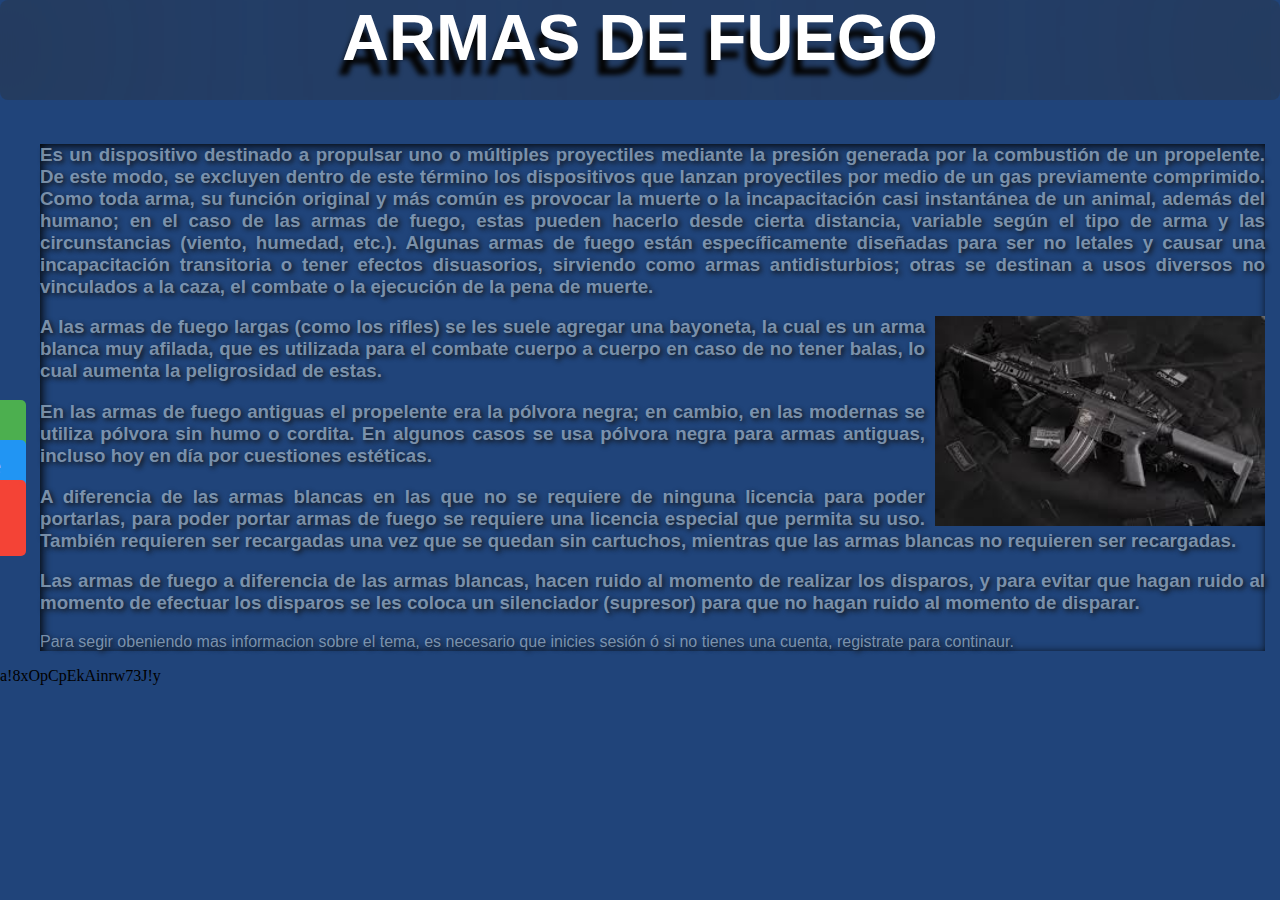
<file: index.html>
<!DOCTYPE html>
<html lang="en">

<head>
    <title>Inicio</title>
    <meta charset="UTF-8">
    <meta name="viewport" content="width=device-width, initial-scale=1">
    <link href="css/estilos.css" rel="stylesheet">
    <link rel="shortcut icon" href="img/icon-page.png">
</head>

<body>
    <div id="navflo_00">
        <a href="index.html" id="h_0">Inicio</a>
        <a href="registro.html" id="h_1">Registrarse</a>
        <a href="" id="h_2">Iniciar sesión</a>

        <!--<a href="#" id="h_3">hola_03</a>-->

    </div>
    <div class="contenedor-texto">
        <h1 class="text_00">
            ARMAS DE FUEGO
        </h1>
    </div>
    <div id="text_01">
        <p>
            <h3>
                Es un dispositivo destinado a propulsar uno o múltiples proyectiles mediante la presión generada por la combustión de un propelente. De este modo, se excluyen dentro de este término los dispositivos que lanzan proyectiles por medio de un gas previamente
                comprimido. Como toda arma, su función original y más común es provocar la muerte o la incapacitación casi instantánea de un animal, además del humano; en el caso de las armas de fuego, estas pueden hacerlo desde cierta distancia, variable
                según el tipo de arma y las circunstancias (viento, humedad, etc.). Algunas armas de fuego están específicamente diseñadas para ser no letales y causar una incapacitación transitoria o tener efectos disuasorios, sirviendo como armas antidisturbios;
                otras se destinan a usos diversos no vinculados a la caza, el combate o la ejecución de la pena de muerte.
            </h3>
        </p>
        <img src="img/arm_01.jpg" id="arm_p1">
        <p>
            <h3>
                A las armas de fuego largas (como los rifles) se les suele agregar una bayoneta, la cual es un arma blanca muy afilada, que es utilizada para el combate cuerpo a cuerpo en caso de no tener balas, lo cual aumenta la peligrosidad de estas.
            </h3>
        </p>
        <p>
            <h3>
                En las armas de fuego antiguas el propelente era la pólvora negra; en cambio, en las modernas se utiliza pólvora sin humo o cordita. En algunos casos se usa pólvora negra para armas antiguas, incluso hoy en día por cuestiones estéticas.
            </h3>
        </p>
        <p>
            <h3>
                A diferencia de las armas blancas en las que no se requiere de ninguna licencia para poder portarlas, para poder portar armas de fuego se requiere una licencia especial que permita su uso. También requieren ser recargadas una vez que se quedan sin cartuchos,
                mientras que las armas blancas no requieren ser recargadas.
            </h3>
        </p>
        <p>
            <h3>
                Las armas de fuego a diferencia de las armas blancas, hacen ruido al momento de realizar los disparos, y para evitar que hagan ruido al momento de efectuar los disparos se les coloca un silenciador (supresor) para que no hagan ruido al momento de disparar.
            </h3>
        </p>
        <p>
            Para segir obeniendo mas informacion sobre el tema, es necesario que inicies sesión ó si no tienes una cuenta, registrate para continaur.
        </p>





    </div>








    a!8xOpCpEkAinrw73J!y

</body>

</html>
</file>
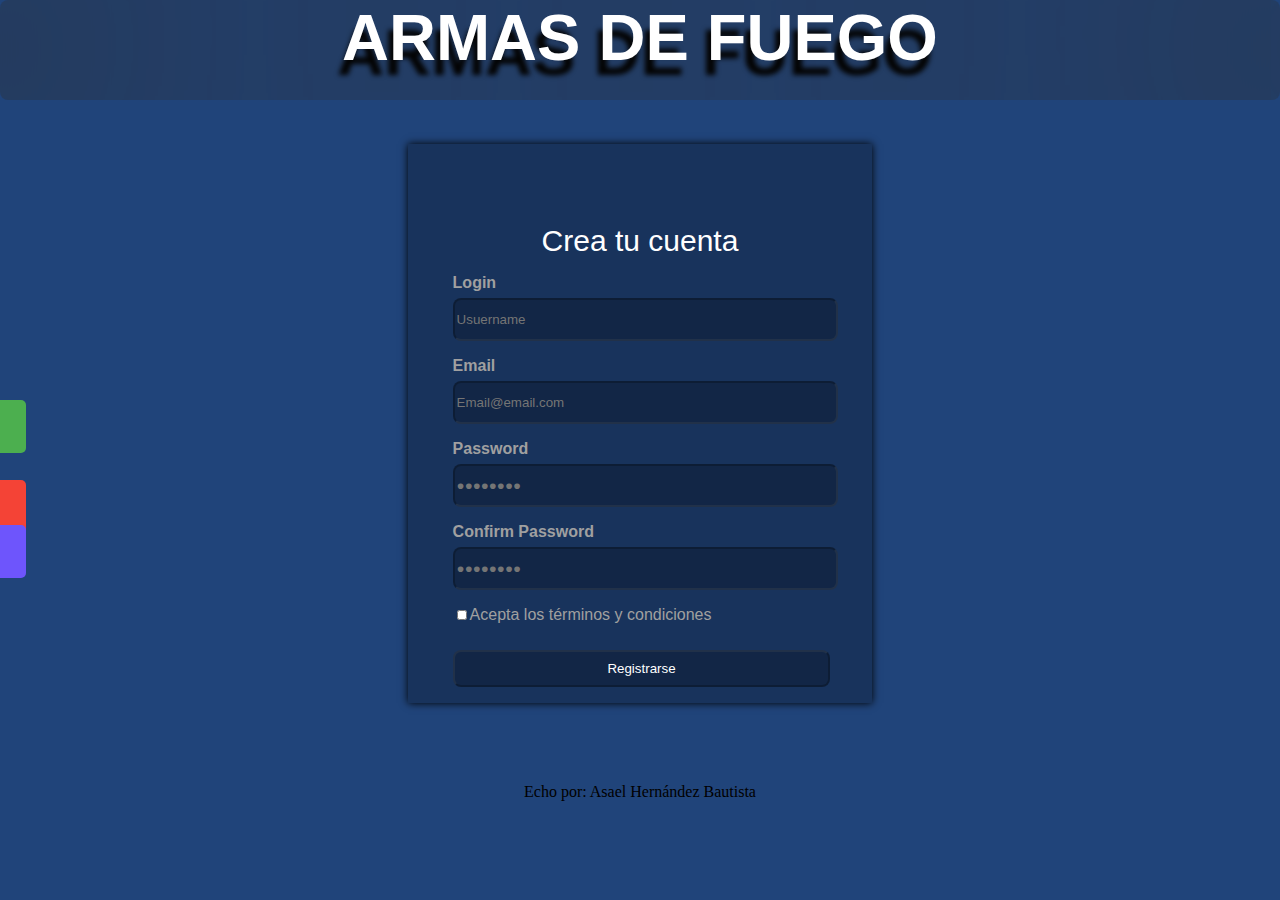
<file: registro.html>
<!DOCTYPE html>
<html lang="es">

<head>
    <title>registro</title>
    <meta charset="UTF-8">
    <meta name="viewport" content="width=device-width, initial-scale=1">
    <link href="css/registro.css" rel="stylesheet">
    <link rel="stylesheet" href="css/estilos.css">
    <link rel="shortcut icon" href="img/icon-page.png">
</head>

<body>

    <!--Barra de navegacion de la pagina-->
    <div id="navflo_00">
        <a href="index.html" id="h_0">Inicio</a>
        <!--<a href="registro.html" id="h_1">Registrarse</a>-->
        <a href="sign-in.html" id="h_2">Iniciar sesión</a>
        <a href="#" id="h_3">hola_03</a>
    </div>
    <!--Barrad del titulo-->
    <div class="contenedor-texto">
        <h1 class="text_00">
            ARMAS DE FUEGO
        </h1>
    </div>

    <!--Formulario de la pagina de registro-->
    <div class="content">
        <div class="formu">
            <p class="text-sub-1">
                Crea tu cuenta
            </p>
            <form method="GET" action="">
                <div class="inputs">
                    <p>
                        <p>
                            <strong>Login</strong>
                        </p>
                        <input type="text" name="usuario" placeholder="Usuername" required>
                    </p>
                    <p>
                        <p>
                            <strong>Email</strong>
                        </p>
                        <input type="email" name="correo" placeholder="Email@email.com" required>
                    </p>
                    <p>
                        <p>
                            <strong>Password</strong>
                        </p>
                        <input type="password" name="contraseña01" placeholder="●●●●●●●●" required>
                    </p>
                    <p>
                        <p>
                            <strong>Confirm Password</strong>
                        </p>
                        <input type="password" name="contraseña02" placeholder="●●●●●●●●" required>
                    </p>
                    <p>
                        <label><input type="checkbox" name="chk2" value="2" required>Acepta los términos y condiciones</label>

                    </p>
                    <p class="btn">
                        <input type="submit" name="enviar" value="Registrarse">
                    </p>
                </div>
            </form>
        </div>
    </div>


    <center>Echo por: Asael Hernández Bautista</center>


</body>

</html>
</file>
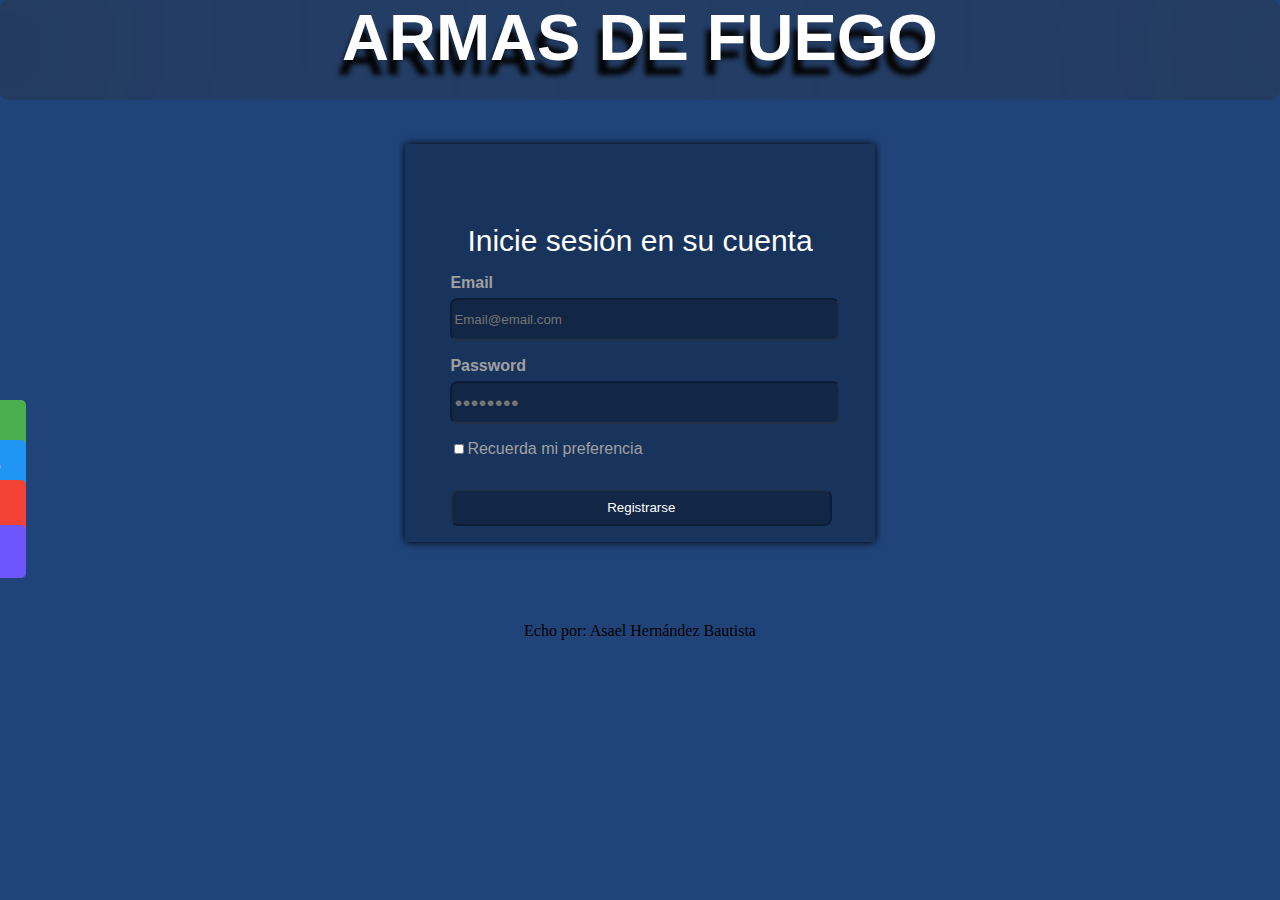
<file: sign-in.html>
<!DOCTYPE html>
<html lang="es">

<head>
    <title>Iniciar sesión</title>
    <meta charset="UTF-8">
    <meta name="viewport" content="width=device-width, initial-scale=1">
    <link href="css/registro.css" rel="stylesheet">
    <link rel="stylesheet" href="css/estilos.css">
    <link rel="stylesheet" href="css/sign-in.css">
    <link rel="shortcut icon" href="img/icon-page.png">
</head>

<body>

    <!--Barra de navegacion de la pagina-->
    <div id="navflo_00">
        <a href="index.html" id="h_0">Inicio</a>
        <a href="registro.html" id="h_1">Registrarse</a>
        <a href="" id="h_2">Iniciar sesión</a>
        <a href="#" id="h_3">hola_03</a>
    </div>
    <!--Barrad del titulo-->
    <div class="contenedor-texto">
        <h1 class="text_00">
            ARMAS DE FUEGO
        </h1>
    </div>

    <!--Formulario de la pagina de registro-->
    <div class="content">
        <div class="formu">
            <p class="text-sub-1">
                Inicie sesión en su cuenta
            </p>
            <form method="GET" action="">
                <div class="inputs">
                    <p>
                        <p>
                            <strong>Email</strong>
                        </p>
                        <input type="email" name="correo" placeholder="Email@email.com" required>
                    </p>
                    <p>
                        <p>
                            <strong>Password</strong>
                        </p>
                        <input type="password" name="contraseña01" placeholder="●●●●●●●●" required>
                    </p>
                    <p>
                        <label><input type="checkbox" name="chk2" value="2" required>Recuerda mi preferencia</label>
                    </p>
                    <p class="btn">
                        <input type="submit" name="enviar" value="Registrarse">
                    </p>
                </div>
            </form>
        </div>
    </div>


    <center>Echo por: Asael Hernández Bautista</center>


</body>

</html>
</file>
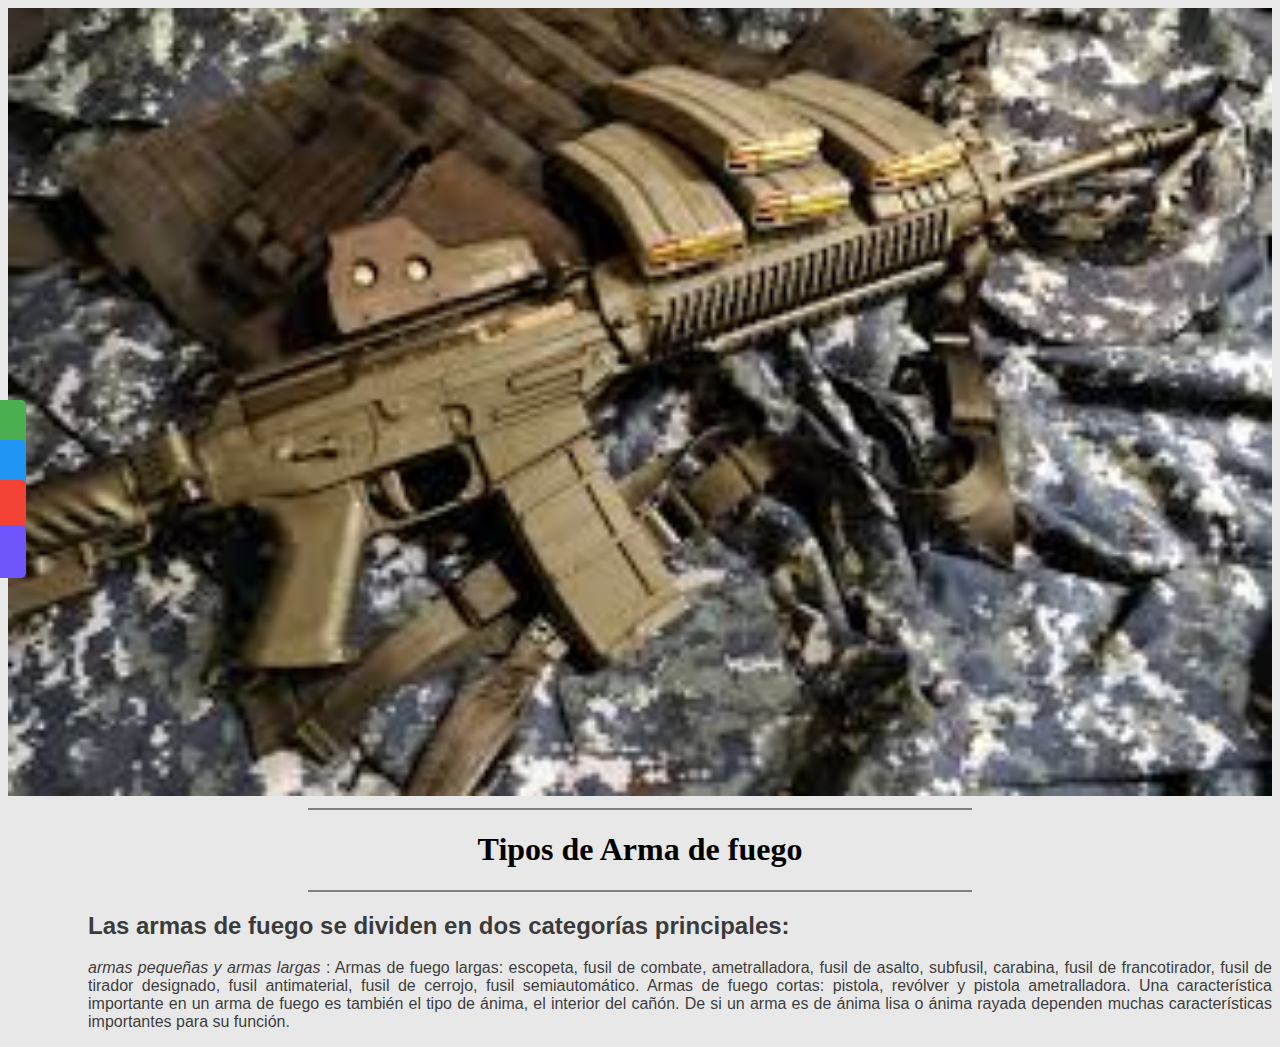
<file: tip_arm.html>
<!DOCTYPE html>
<html lang="en">

<head>
    <meta charset="UTF-8">
    <meta http-equiv="X-UA-Compatible" content="IE=edge">
    <meta name="viewport" content="width=device-width, initial-scale=1.0">
    <link href="estilos.css" rel="stylesheet">
    <link rel="shortcut icon" href="img/icon-page.png">
    <title>Document</title>
</head>

<body>

    <div id="navflo_00">
        <a href="index.html" id="h_0">
             Inicio
          </a>
        <a href="tip_arm.html" id="h_1">
             tipos de armas
             
          </a>
        <a href="#" id="h_2">
             hola_02
          </a>
        <a href="#" id="h_3">
             hola_03
          </a>
    </div>

    <center>
        <img src="img/img_port-1.jpg" width="100%">
        <hr noshade id="hr-titulo-page_02">
        <h1 class="text_00">Tipos de Arma de fuego</h1>
        <hr noshade id="hr-titulo-page_02">
    </center>

    <div id="text_01">
        <p>
            <h2>
                Las armas de fuego se dividen en dos categorías principales:
            </h2>
            <i>
                armas pequeñas y armas largas
            </i> : Armas de fuego largas: escopeta, fusil de combate, ametralladora, fusil de asalto, subfusil, carabina, fusil de francotirador, fusil de tirador designado, fusil antimaterial, fusil de cerrojo, fusil semiautomático. Armas
            de fuego cortas: pistola, revólver y pistola ametralladora. Una característica importante en un arma de fuego es también el tipo de ánima, el interior del cañón. De si un arma es de ánima lisa o ánima rayada dependen muchas características
            importantes para su función.
        </p>

    </div>
</body>

</html>
</file>
<file: css/estilos.css>
#navflo_00 a {
    position: fixed;
    left: -104px;
    transition: 0.3s;
    padding: 15px;
    width: 100px;
    text-decoration: none;
    font-size: 20px;
    color: rgba(255, 255, 255, 0.699);
    border-radius: 0 5px 5px 0;
}

body {
    padding: 0%;
    margin: 0%;
    background-color: #133972f1;
}

#navflo_00 a:hover {
    left: 0;
}

#h_0 {
    top: 400px;
    background-color: #4caf4f;
}

#h_1 {
    top: 440px;
    background-color: #2195f3;
}

#h_2 {
    top: 480px;
    background-color: #f44336;
}

#h_3 {
    top: 525px;
    background-color: rgb(110, 85, 252);
}

.text_00 {
    top: 10px;
    font-family: Verdana, Geneva, Tahoma, sans-serif;
    text-shadow: -5px 15px 5px rgb(4, 4, 4);
    text-align: center;
    font-size: 65px;
    background-color: rgba(32, 77, 174, 0);
    width: auto;
    height: 100px;
    box-shadow: 1px 1px 200px rgba(46, 45, 45, 0.493) inset;
    border-radius: 8px;
    color: white;
    margin-top: 0px;
}

#text_01 {
    color: #9ab1c9c4;
    margin-left: 40px;
    margin-right: 15px;
    font-family: sans-serif;
    text-align: justify;
    text-shadow: 2px 2px 5px #111;
    box-shadow: 2px 2px 10px rgb(4, 4, 4) inset;
}

#hr-titulo-page_02 {
    margin-left: 300px;
    margin-right: 300px;
}

#idicasiones {
    margin-left: 20px;
}

#arm_p1 {
    width: 330px;
    height: 210px;
    float: right;
    margin-left: 10px;
}

@media only screen and (min-width: 20px) and (max-width: 1000px) {
    #text_01 {
        margin-left: 25px;
        margin-right: 10px;
    }
    #arm_p1 {
        width: 250px;
        height: 200px;
    }
    #navflo_00 a:hover {
        left: 0;
    }
    #h_0 {
        top: 560px;
        background-color: #4caf4f;
    }
    #h_1 {
        top: 600px;
        background-color: #2195f3;
    }
    #h_2 {
        top: 645px;
        background-color: #f44336;
    }
}
</file>
<file: css/registro.css>
:root {
    --font-family-text: -apple-system, BlinkMacSystemFont, 'Segoe UI', Roboto, Oxygen, Ubuntu, Cantarell, 'Open Sans', 'Helvetica Neue', sans-serif;
    --color-texto-form: rgb(160, 160, 160);
    --color-texto-sub-1: #fff;
    --left-margen: 45px;
    --margin-text-sub: 134px;
    --top-sub: 80px;
    --wid: 90%;
    --hei: 37px;
    --radio: 8px;
    --transparente: rgba(0, 0, 0, 0.241);
}

.content {
    justify-content: center;
    display: flex;
    margin: 0px auto;
    margin-bottom: var(--top-sub);
}

.formu {
    background: rgba(0, 0, 0, 0.241);
    box-shadow: 0px 0px 8px rgb(0, 0, 0);
    color: var(--color-texto-form);
}

.text-sub-1 {
    margin: 0px;
    margin-top: var(--top-sub);
    margin-bottom: 10px;
    color: var(--color-texto-sub-1);
    text-align: center;
    font-size: 30px;
    font-family: var(--font-family-text);
    margin-left: var(--margin-text-sub);
    margin-right: var(--margin-text-sub);
}

strong {
    font-family: var(--font-family-text);
}

input {
    font-family: var(--font-family-text);
    width: var(--wid);
    height: var(--hei);
    border-radius: var(--radio);
    background: var(--transparente);
    color: var(--color-texto-sub-1);
    border-color: var(--transparente);
    margin-top: -10px;
}

.inputs {
    margin-left: var(--left-margen);
}

label {
    font-family: var(--font-family-text);
}

label input {
    width: 10px;
    height: 10px;
    font-size: 10px;
    font-family: var(--font-family-text);
}

.btn {
    margin-top: 35px;
}
</file>
<file: css/sign-in.css>
:root {
    --font-family-text: -apple-system, BlinkMacSystemFont, 'Segoe UI', Roboto, Oxygen, Ubuntu, Cantarell, 'Open Sans', 'Helvetica Neue', sans-serif;
    --color-texto-form: rgb(160, 160, 160);
    --color-texto-sub-1: #fff;
    --left-margen: 45px;
    --margin-text-sub: 62px;
    --top-sub: 80px;
    --wid: 90%;
    --hei: 37px;
    --radio: 8px;
    --transparente: rgba(0, 0, 0, 0.241);
}

.content {
    justify-content: center;
    display: flex;
    margin: 0px auto;
    margin-bottom: var(--top-sub);
}

.formu {
    background: rgba(0, 0, 0, 0.241);
    box-shadow: 0px 0px 8px rgb(0, 0, 0);
    color: var(--color-texto-form);
}

.text-sub-1 {
    margin: 0px;
    margin-top: var(--top-sub);
    margin-bottom: 10px;
    color: var(--color-texto-sub-1);
    text-align: center;
    font-size: 30px;
    font-family: var(--font-family-text);
    margin-left: var(--margin-text-sub);
    margin-right: var(--margin-text-sub);
}

strong {
    font-family: var(--font-family-text);
}

input {
    font-family: var(--font-family-text);
    width: var(--wid);
    height: var(--hei);
    border-radius: var(--radio);
    background: var(--transparente);
    color: var(--color-texto-sub-1);
    border-color: var(--transparente);
    margin-top: -10px;
}

.inputs {
    margin-left: var(--left-margen);
}

label {
    font-family: var(--font-family-text);
}

label input {
    width: 10px;
    height: 10px;
    font-size: 10px;
    font-family: var(--font-family-text);
}

.btn {
    margin-top: 40px;
}
</file>
<file: estilos.css>
#navflo_00 a {
        position: fixed;
        left: -104px;
        transition: 0.3s;
        padding: 15px;
        width: 100px;
        text-decoration: none;
        font-size: 20px;
        color: rgba(255, 255, 255, 0.699);
        border-radius: 0 5px 5px 0;
    }
    
    body {
        background-color: #00000017;
    }
    
    #navflo_00 a:hover {
        left: 0;
    }
    
    #h_0 {
        top: 400px;
        background-color: #4caf4f;
    }
    
    #h_1 {
        top: 440px;
        background-color: #2195f3;
    }
    
    #h_2 {
        top: 480px;
        background-color: #f44336;
    }
    
    #h_3 {
        top: 525px;
        background-color: rgb(110, 85, 252);
    }
    
    #hr-titulo {
        margin-right: 350px;
        margin-left: 350px;
    }
    
    .text_00 {
        font-family: Georgia, 'Times New Roman', Times, serif;
    }
    
    #text_01 {
        color: #000000c4;
        margin-left: 80px;
        font-family: sans-serif;
        text-align: justify;
    }
    
    #hr-titulo-page_02 {
        margin-left: 300px;
        margin-right: 300px;
    }
    
    #idicasiones {
        margin-left: 20px;
    }
    
    #arm_p1 {
        width: 330px;
        height: 210px;
        float: right;
        margin-left: 10px;
    }
    
    @media only screen and (min-width: 20px) and (max-width: 968px) {
        #text_01 {
            margin-left: 25px;
            margin-right: 10px;
        }
        #arm_p1 {
            width: 250px;
            height: 200px;
        }
        #navflo_00 a:hover {
            left: 0;
        }
        #h_0 {
            top: 560px;
            background-color: #4caf4f;
        }
        #h_1 {
            top: 600px;
            background-color: #2195f3;
        }
        #h_2 {
            top: 645px;
            background-color: #f44336;
        }
    }
</file>
